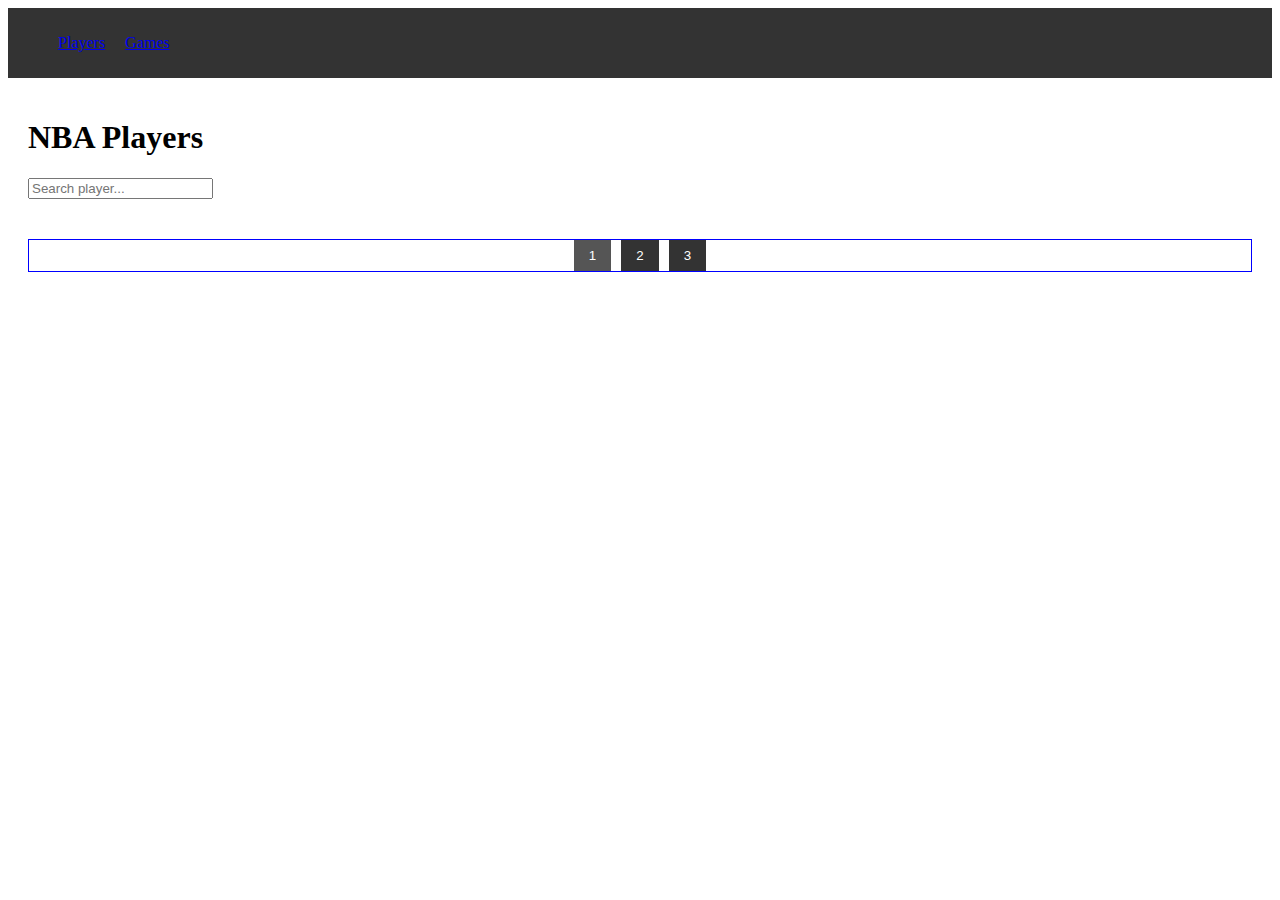
<file: index.html>
<!DOCTYPE html>
<html lang="en">
<head>
    <meta charset="UTF-8">
    <meta name="viewport" content="width=device-width, initial-scale=1.0">
    <title>NBA-Web App</title>
    <link rel="stylesheet" href="players-styles.css">
</head>
<body>
    <header>
        <nav>
            <ul>
                <li><a href="index.html">Players</a></li>
                <li><a href="games.html">Games</a></li>
            </ul>
        </nav>
    </header>
    <main>
        <h1>NBA Players</h1>
        <div id="search-container">
            <input type="text" id="search-input" placeholder="Search player...">
        </div>
        <div id="players-container">
            <!-- adding players cards here -->
        </div>
        <div id="pagination-container">
            <!-- pagination button -->
        </div>
    </main>
    <script src="players-script.js">

    </script>
</body>
</html>
</file>
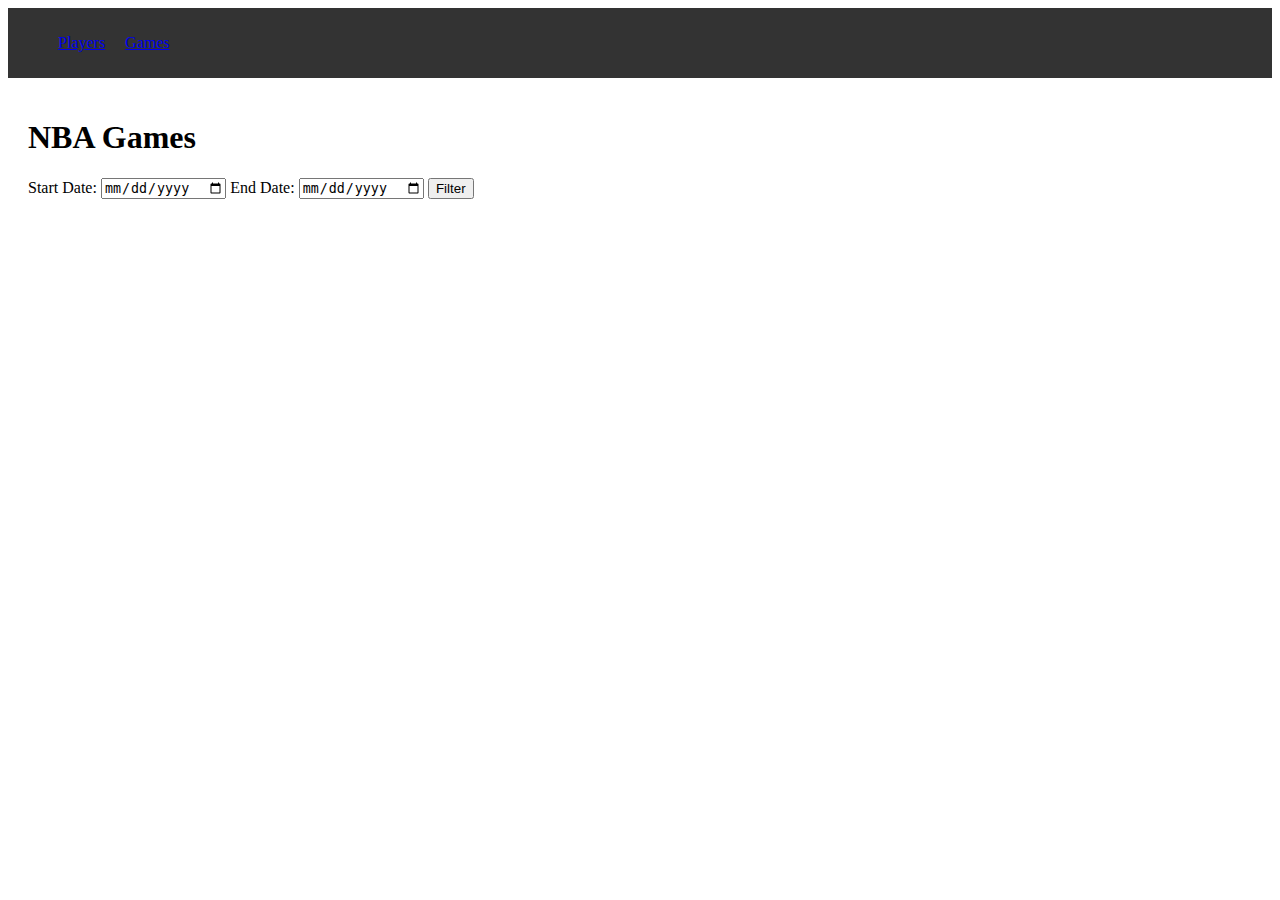
<file: games.html>
<!DOCTYPE html>
<html lang="en">
<head>
  <meta charset="UTF-8">
  <meta name="viewport" content="width=device-width, initial-scale=1.0">
  <link rel="stylesheet" href="games-styles.css">
  <title>NBA Games</title>
</head>
<body>
  <header>
    <nav>
      <ul>
        <li><a href="index.html">Players</a></li>
        <li><a href="games.html">Games</a></li>
      </ul>
    </nav>
  </header>
  <main>
    <h1>NBA Games</h1>
    <div id="date-range">
      <label for="start-date">Start Date:</label>
      <input type="date" id="start-date" name="start-date">
      <label for="end-date">End Date:</label>
      <input type="date" id="end-date" name="end-date">
      <button id="filter-button">Filter</button>
    </div>
    <div id="games-container">
      <!-- Games cards will be dynamically added here -->
    </div>
    <div id="games-pagination">
      <!-- Pagination buttons will be dynamically added here -->
    </div>
  </main>
  <script src="games-script.js"></script>
</body>
</html>
</file>
<file: players-styles.css>
header {
    background-color: #333;
    color:white;
    padding:10px
}

nav ul {
    list-style:none;
    display: flex;
}

nav li {
    margin-right: 20px;
}

main {
    padding: 20px;
}

#search-container {
    margin-bottom: 20px;
}

#players-container {
    display: flex;
    flex-wrap: wrap;
}

.player-card {
    border: 1px solid #ccc;
    padding: 10px;
    margin: 10px;
    width:30%
}

#pagination-container {
    display: flex;
    justify-content: center;
    margin-top: 20px;
    border:1px solid blue
}

.pagination-button {
    background-color: #333;
    color:white;
    border:none;
    padding: 8px 15px;
    margin: 0 5px;
    cursor:pointer
}

.pagination-button.active {
    background-color: #555;
}
</file>
<file: games-styles.css>
header {
    background-color: #333;
    color: white;
    padding: 10px;
  }
  
  nav ul {
    list-style: none;
    display: flex;
  }
  
  nav li {
    margin-right: 20px;
  }
  
  main {
    padding: 20px;
  }
  
  #date-range {
    margin-bottom: 20px;
  }
  
  #games-container {
    display: flex;
    flex-wrap: wrap;
  }
  
  .game-card {
    border: 1px solid #ccc;
    padding: 10px;
    margin: 10px;
    width: calc(50% - 20px);
  }
  
  #games-pagination {
    display: flex;
    justify-content: center;
    margin-top: 20px;
  }
  
  .pagination-button {
    background-color: #333;
    color: white;
    border: none;
    padding: 8px 15px;
    margin:0 5px;
    cursor:pointer;
  }

  .pagination-button.active{
    background-color: #555;
  }
</file>
